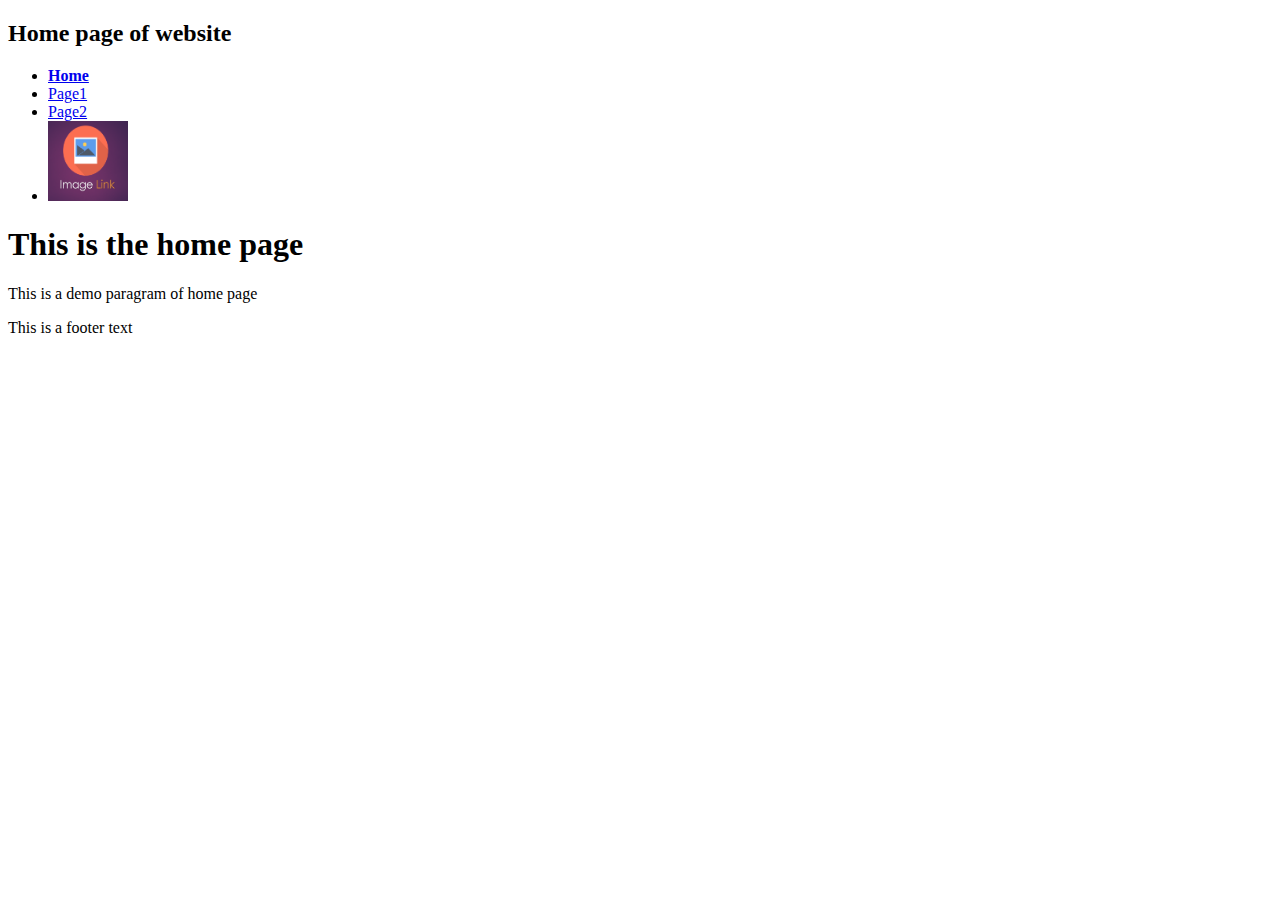
<file: qs2/index.html>
<!DOCTYPE html>
<html lang="en">
<head>
<title>Basic HTML website</title>
<meta charset="utf-8">
<meta name="viewport" content="width=device-width, initial-scale=1">

</head>
<body>


<header>
  <h2>Home page of website</h2>
</header>

<section>
  <nav>
    <ul>
      <li><b><a href="index.html">Home</a></b></li>
      <li><a href="page1.html">Page1</a></li>
      <li><a href="page2.html">Page2</a></li>
      <li><a href="page3.html"><img src="link.PNG" alt ="link iamge" width="80px" height="80px"></a></li>
    </ul>
  </nav>
  
  <article>
    <h1>This is the home page</h1>
    <p>This is a demo paragram of home page</p>
  </article>
</section>

<footer>
  <p>This is a footer text</p>
</footer>

</body>
</html>
</file>
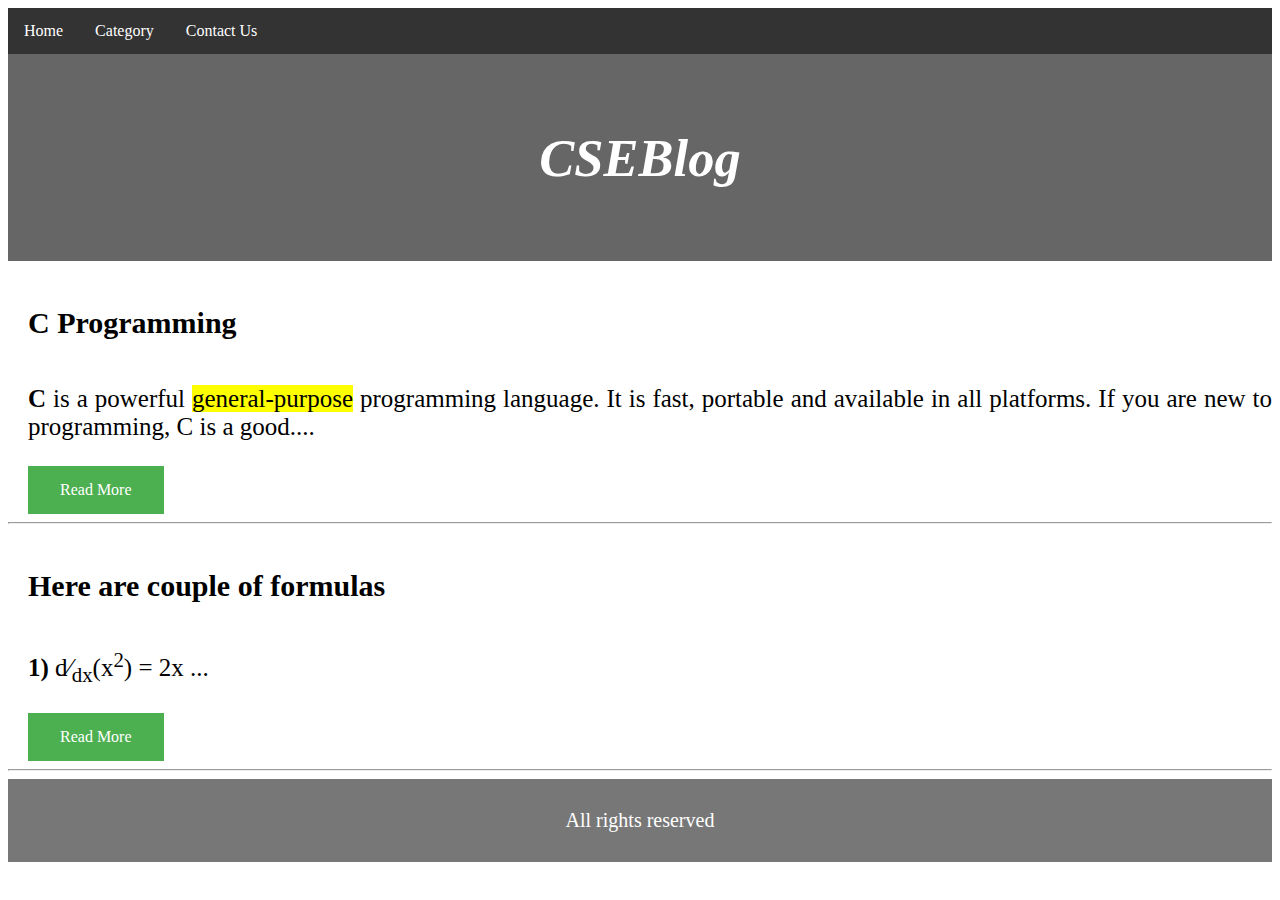
<file: qs4/index.html>
<!DOCTYPE html>
<html>
    <head>
        <title>Basic CSS Dropdown Menu Website</title>
        <link rel="stylesheet" href="style.css">
    </head>
    <body>

        <ul>
            <li>
                <a href="index.html">Home</a>
            </li>
            <li class="dropdown">
                <a href="javascript:void(0)" class="dropbtn">Category</a>
                <div class="dropdown-content">
                    <a href="programming.html">Programming</a>
                    <a href="database.html">Database</a>
                    <a href="calculus.html">Calculus</a>
                </div>
            </li>
            <li>
                <a href="contact.html">Contact Us</a>
            </li>

        </ul>
        <header>

            <i>
                <h2>CSEBlog</h2>
            </i>
        </header>
        <section>

            <article>
                <h2>C Programming</h2>
                <p>
                    <b>
                        C
                    </b>
                    is a powerful
                    <mark>general-purpose</mark>
                    programming language. It is fast, portable and available in all platforms. If
                    you are new to programming, C is a good....
                </p>
                <a class="button" href="programming.html">Read More</a>
            </article>
            <hr>

            <article>
                <h2>Here are couple of formulas</h2>
                <p>
                    <b>1)</b>
                    d&frasl;<sub>dx</sub>(x<sup>2</sup>) = 2x
                    ...
                </p>
                <a class="button" href="calculus.html">Read More</a>
            </article>
            <hr>
        </section>
        <footer>
            <p>All rights reserved</p>
        </footer>
    </body>
</html>
</file>
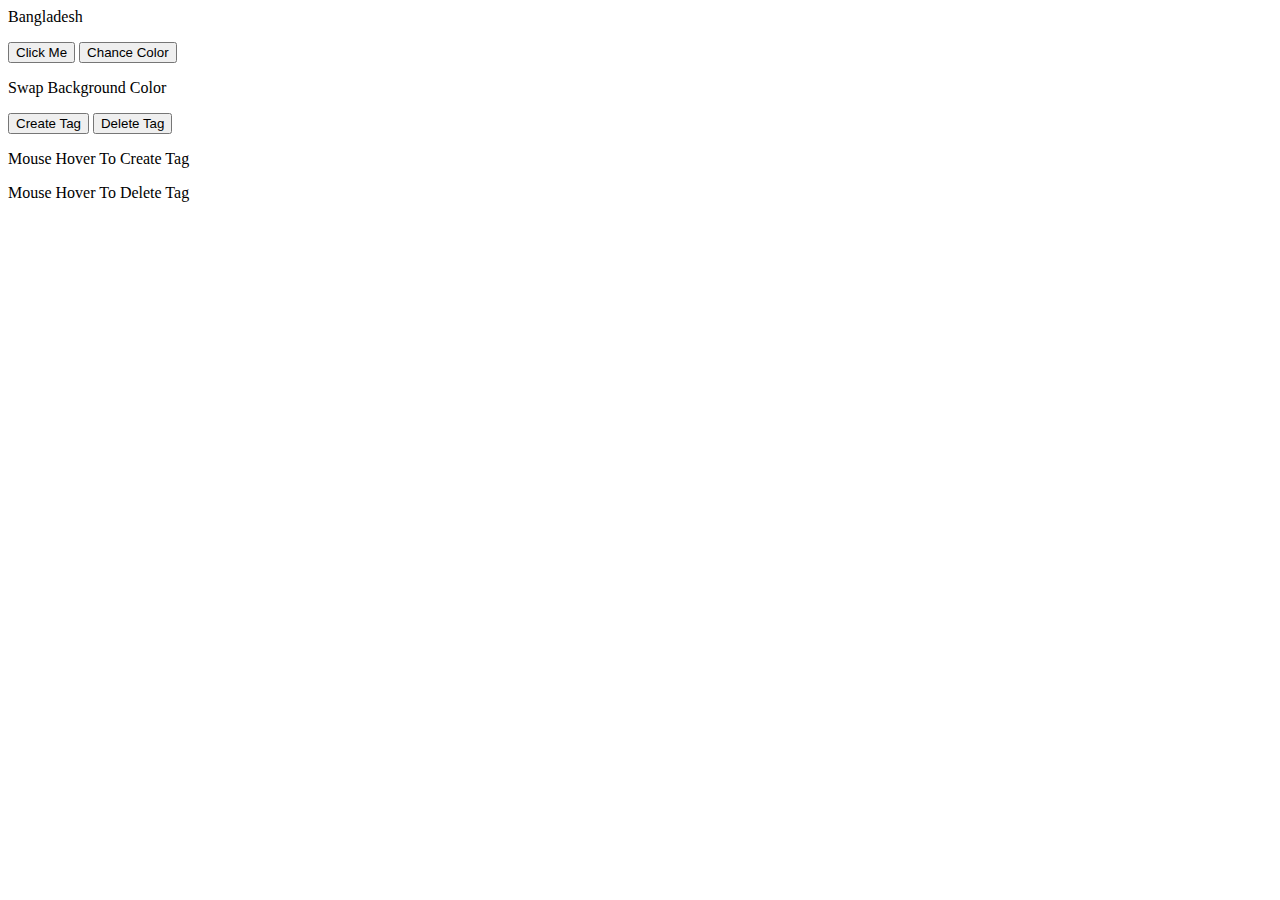
<file: qs8.html>
<!DOCTYPE html>
<html>
<head>
<meta name="viewport" content="width=device-width, initial-scale=1">
<title>Javascript funciton performing events</title>
</head>
<body>

<div id="myDIV">Bangladesh</div>
<p><button onclick="myFunction()">Click Me</button>
<button onclick="changecolor()">Chance Color</button></p>
<p onmouseenter="mouseoverbackground()" onmouseleave="backgroundremove()">Swap Background Color</p>
<button onclick="createtag()">Create Tag</button>
<button onclick="deltetag()">Delete Tag</button>
<p onmouseover="mouseovercreate()">Mouse Hover To Create Tag</p>
<p onmouseover="mouseoverdelete()">Mouse Hover To Delete Tag</p>


<script>
function myFunction() {
  var x = document.getElementById("myDIV");
  if (x.innerHTML === "Bangladesh") {
    x.innerHTML = "Dhaka is the capital!";
  } else {
    x.innerHTML = "Bangladesh";
  }
}

function changecolor(){
document.getElementById("myDIV").style.color = "blue";

}

function createtag(){
  var tag = document.createElement("P");
  tag.innerHTML = "Newly Added";
  tag.id = "para";
  document.body.appendChild(tag);
}
function deltetag(){

  document.getElementById("para").remove();
 
}

function mouseoverbackground(){

	document.body.style.backgroundColor = "red";

}
function backgroundremove(){
	document.body.style.backgroundColor = "";
}
function mouseovercreate(){

   var tag = document.createElement("H2");
   tag.innerHTML = "Newly Added Header";
   tag.id = "header";
   document.body.appendChild(tag);
 
}
function mouseoverdelete(){

  document.getElementById("header").remove();
 
}
</script>

</body>
</html>
</file>
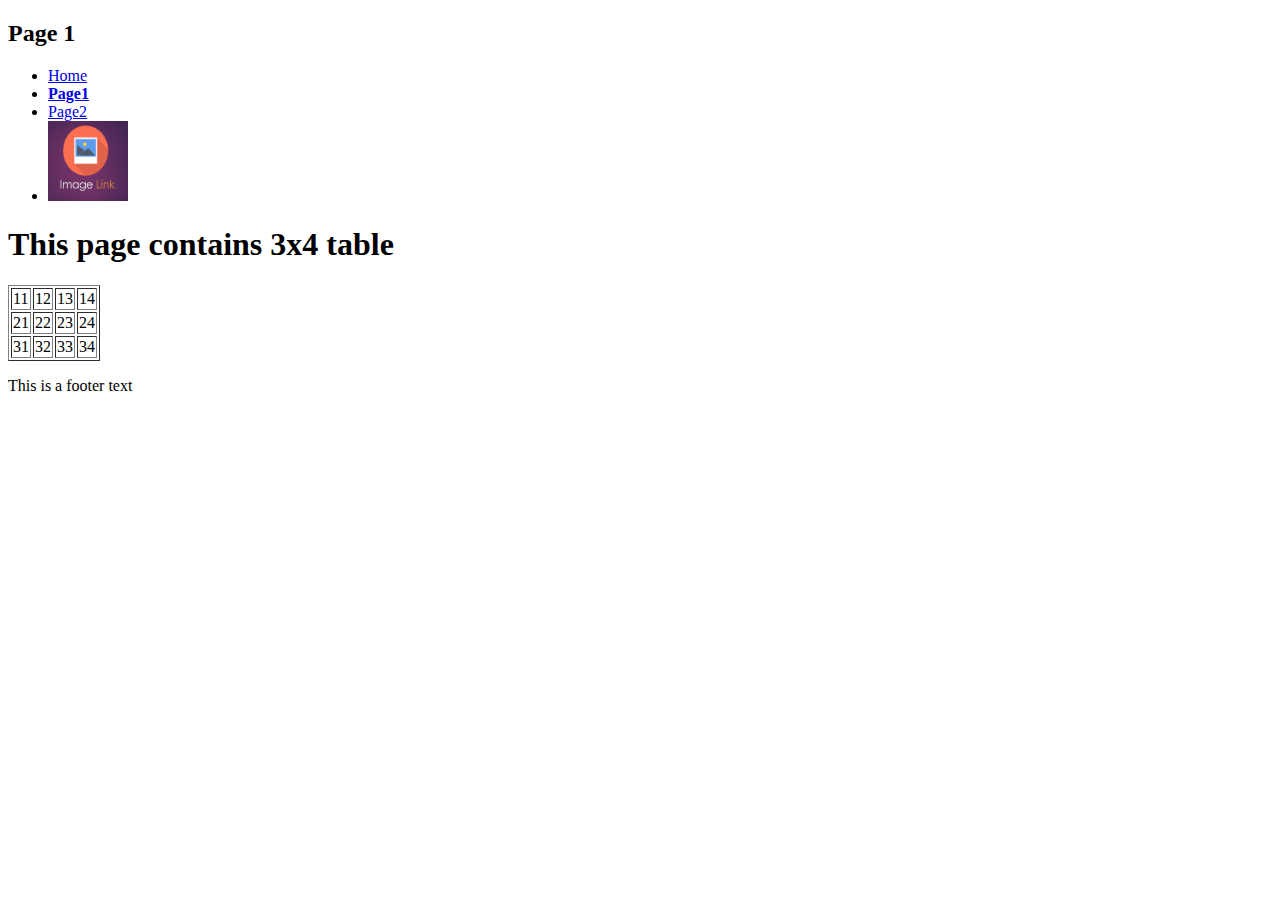
<file: qs2/page1.html>
<!DOCTYPE html>
<html lang="en">
<head>
<title>Page One Containing a 3x4 table</title>
<meta charset="utf-8">
<meta name="viewport" content="width=device-width, initial-scale=1">

</head>
<body>


<header>
  <h2>Page 1</h2>
</header>

<section>
  <nav>
    <ul>
      <li><a href="index.html">Home</a></li>
      <li><b><a href="page1.html">Page1</a></b></li>
      <li><a href="page2.html">Page2</a></li>
      <li><a href="page3.html"><img src="link.PNG" width="80px" height="80px"></a></li>
    </ul>
  </nav>
  
  <article>
   <h1>This page contains 3x4 table</h1>
    <table border="1">
  
      
        <tr>
          <td>11</td>
          <td>12</td>
          <td>13</td>
          <td>14</td>
        </tr>
        <tr>
          <td>21</td>
          <td>22</td>
          <td>23</td>
          <td>24</td>
        </tr>
        <tr>
          <td>31</td>
          <td>32</td>
          <td>33</td>
          <td>34</td>
        </tr>
     

    </table>
  </article>
</section>

<footer>
  <p>This is a footer text</p>
</footer>

</body>
</html>
</file>
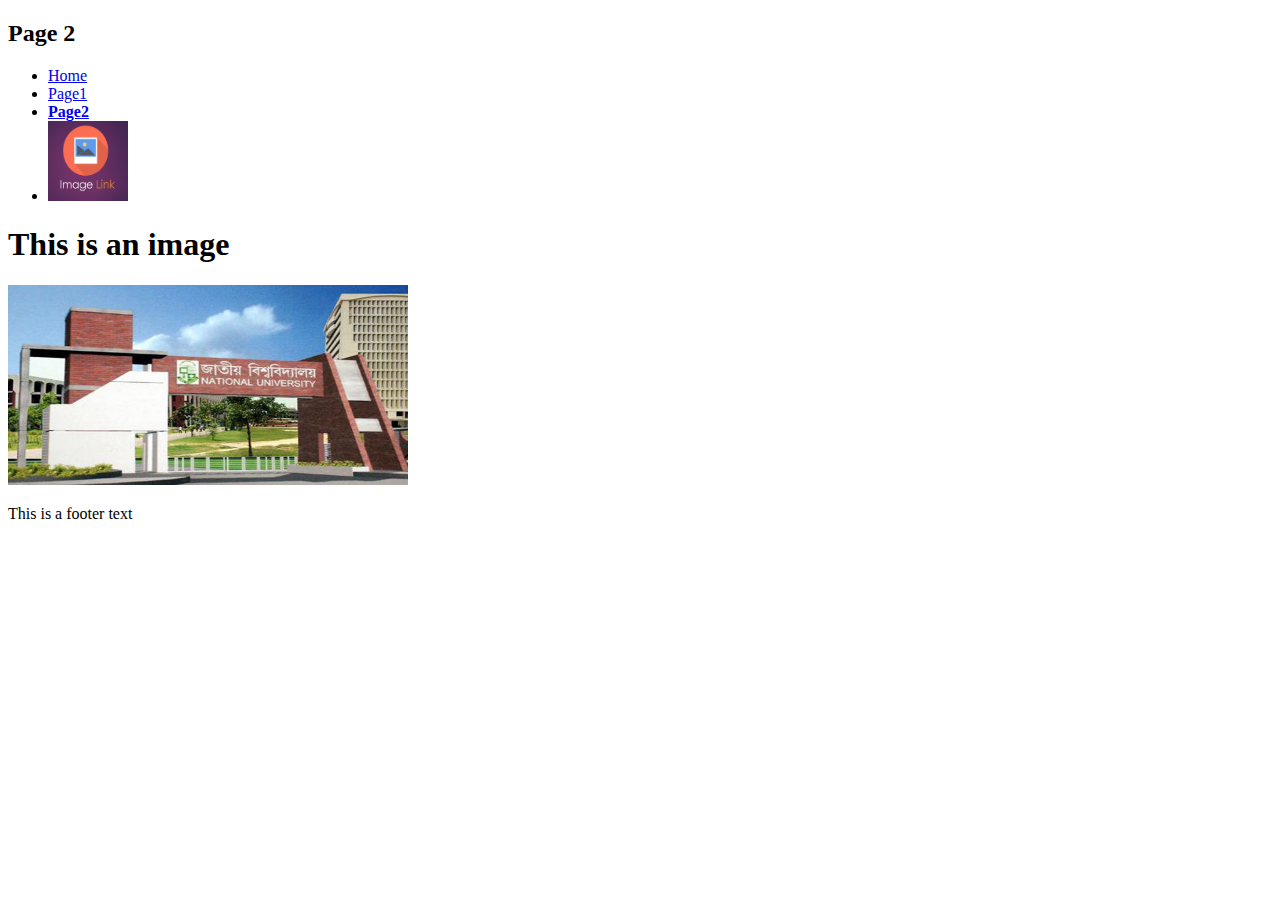
<file: qs2/page2.html>
<!DOCTYPE html>
<html lang="en">
<head>
<title>Page Two Containing an image</title>
<meta charset="utf-8">
<meta name="viewport" content="width=device-width, initial-scale=1">

</head>
<body>


<header>
  <h2>Page 2</h2>
</header>

<section>
  <nav>
    <ul>
      <li><a href="index.html">Home</a></li>
      <li><a href="page1.html">Page1</a></li>
      <li><b><a href="page2.html">Page2</a></b></li>
      <li><a href="page3.html"><img src="link.PNG" width="80px" height="80px"></a></li>
    </ul>
  </nav>
  
  <article>
    <h1>This is an image</h1>
    <img src="nu.jpg" width="400px" height="200px">
  </article>
</section>

<footer>
  <p>This is a footer text</p>
</footer>

</body>
</html>
</file>
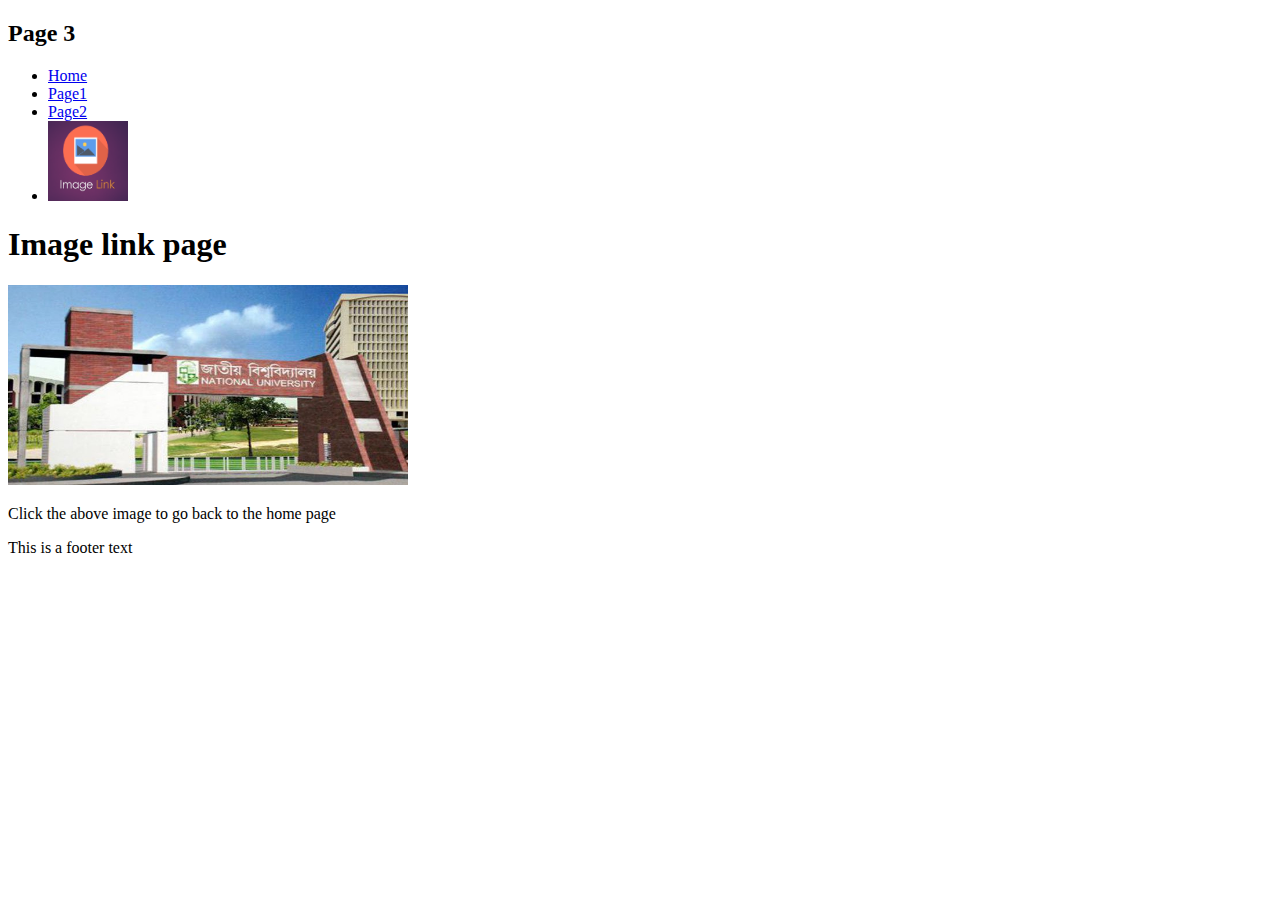
<file: qs2/page3.html>
<!DOCTYPE html>
<html lang="en">
<head>
<title>Page Three Containing an image link</title>
<meta charset="utf-8">
<meta name="viewport" content="width=device-width, initial-scale=1">

</head>
<body>


<header>
  <h2>Page 3</h2>
</header>

<section>
  <nav>
    <ul>
      <li><a href="index.html">Home</a></li>
      <li><a href="page1.html">Page1</a></li>
      <li><a href="page2.html">Page2</a></li>
      <li><b><a href="page3.html"><img src="link.PNG" width="80px" height="80px"></a></b></li>
    </ul>
  </nav>
  
  <article>
    <h1>Image link page</h1>
    <a href="index.html"><img src="nu.jpg" width="400px" height="200px"></a>
    <p>Click the above image to go back to the home page</p>
  </article>
</section>

<footer>
  <p>This is a footer text</p>
</footer>

</body>
</html>
</file>
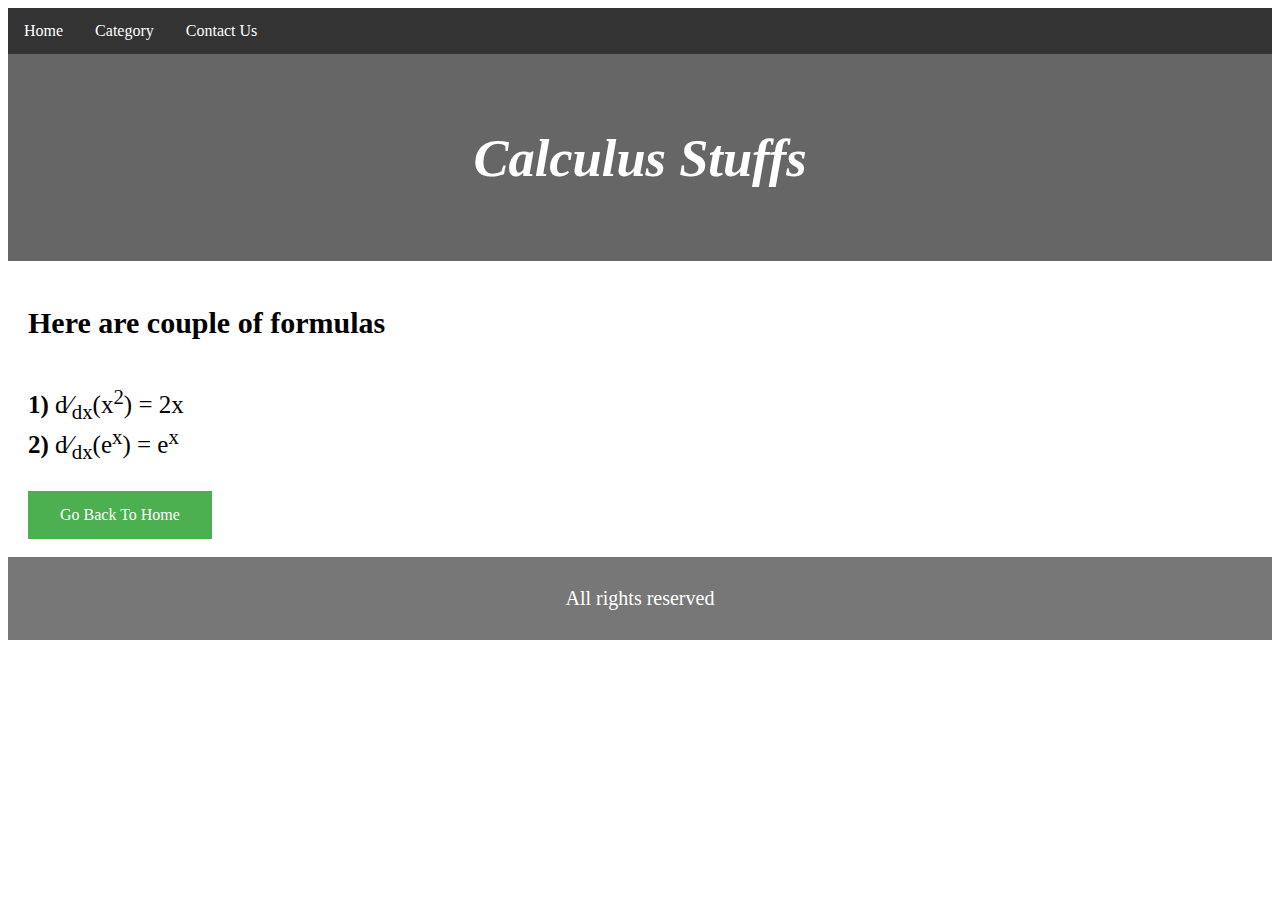
<file: qs4/calculus.html>
<!DOCTYPE html>
<html>
    <head>
            <title>Basic CSS Dropdown Menu Website</title>
            <link rel="stylesheet" href="style.css">
    </head>
    <body>

        <ul>
            <li>
                <a href="index.html">Home</a>
            </li>
            <li class="dropdown">
                <a href="javascript:void(0)" class="dropbtn">Category</a>
                <div class="dropdown-content">
                    <a href="programming.html">Programming</a>
                    <a href="database.html">Database</a>
                    <a href="calculus.html">Calculus</a>
                </div>
            </li>
            <li>
                <a href="contact.html">Contact Us</a>
            </li>

        </ul>
        <header>

            <i>
                <h2>Calculus Stuffs</h2>
            </i>
        </header>
        <section>

            <article>
                <h2>Here are couple of formulas</h2>
                <p>
                    <b>1)</b>
                    d&frasl;<sub>dx</sub>(x<sup>2</sup>) = 2x
                    <br>
                    <b>2)</b>
                    d&frasl;<sub>dx</sub>(e<sup>x</sup>) = e<sup>x</sup>
                </p>
                <a class="button" href="index.html">Go Back To Home</a>
            </article>
            <br>

        </section>
        <footer>
                <p>All rights reserved</p>
        </footer>
    </body>
</html>
</file>
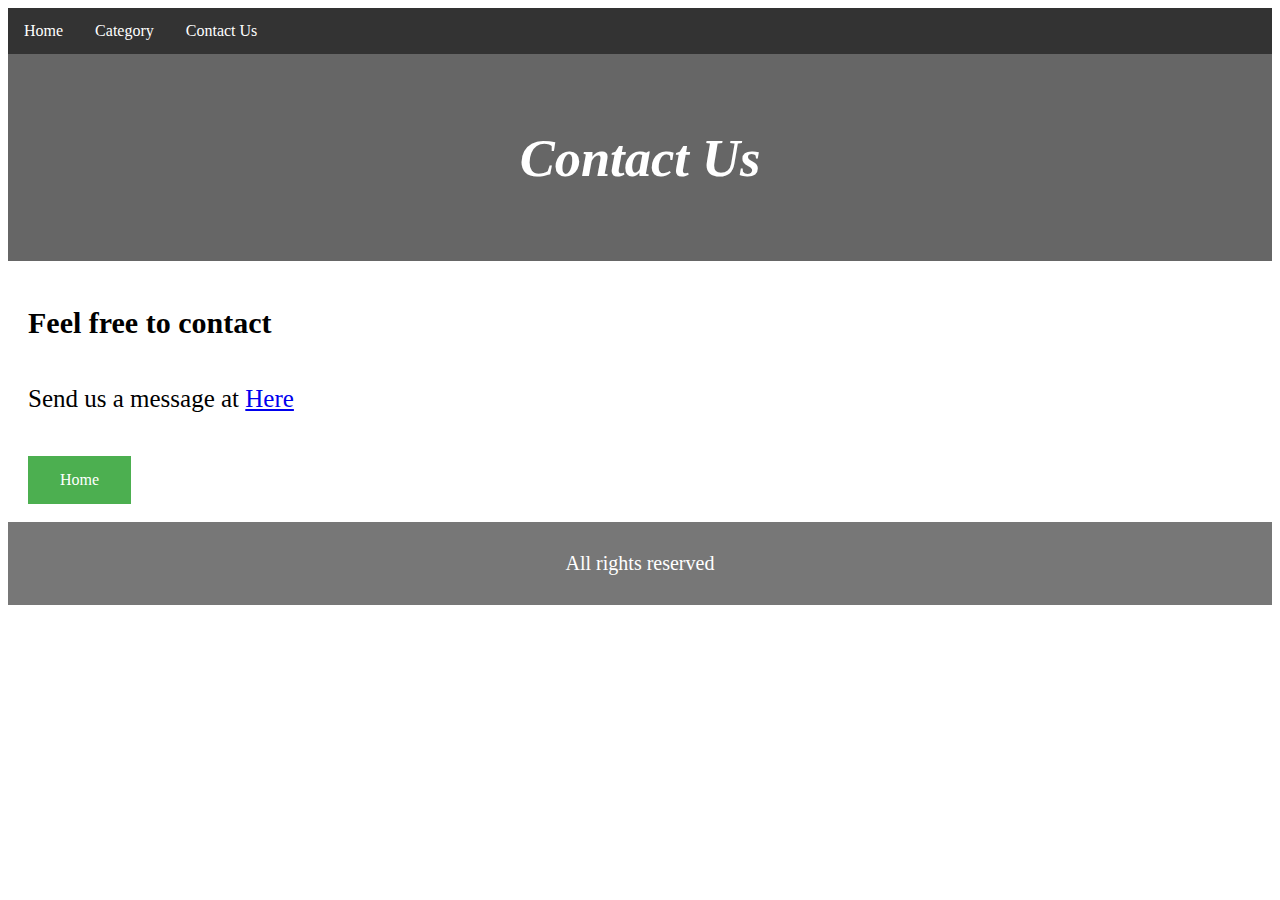
<file: qs4/contact.html>
<!DOCTYPE html>
<html>
    <head>
            <title>Basic CSS Dropdown Menu Website</title>
            <link rel="stylesheet" href="style.css">
    </head>
    <body>

        <ul>
            <li>
                <a href="index.html">Home</a>
            </li>
            <li class="dropdown">
                <a href="javascript:void(0)" class="dropbtn">Category</a>
                <div class="dropdown-content">
                    <a href="programming.html">Programming</a>
                    <a href="database.html">Database</a>
                    <a href="calculus.html">Calculus</a>
                </div>
            </li>
            <li>
                <a href="contact.html">Contact Us</a>
            </li>

        </ul>
        <header>

            <i>
                <h2>Contact Us</h2>
            </i>
        </header>
        <section>

            <article>
                <h2>Feel free to contact</h2>
                <p>Send us a message at
                    <a href="mailto: abc@xyz.com">Here</a>
                </p>

                <br>
                <a class="button" href="index.html">Home</a>
            </article>
            <br>

        </section>
        <footer>
                <p>All rights reserved</p>
        </footer>
    </body>
</html>
</file>
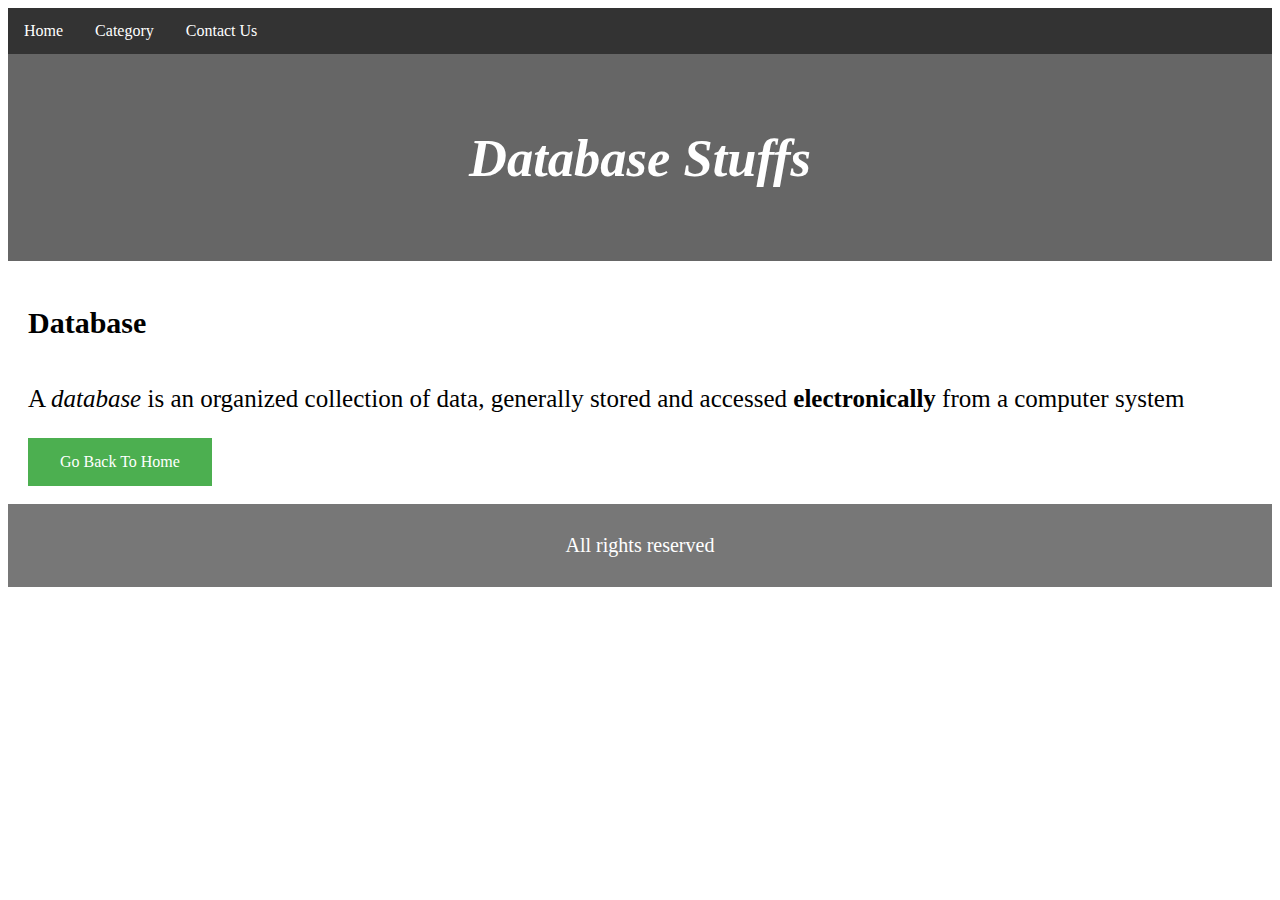
<file: qs4/database.html>
<!DOCTYPE html>
<html>
    <head>
            <title>Basic CSS Dropdown Menu Website</title>
            <link rel="stylesheet" href="style.css">
    </head>
    <body>
        <ul>
            <li>
                <a href="index.html">Home</a>
            </li>
            <li class="dropdown">
                <a href="javascript:void(0)" class="dropbtn">Category</a>
                <div class="dropdown-content">
                    <a href="programming.html">Programming</a>
                    <a href="database.html">Database</a>
                    <a href="calculus.html">Calculus</a>
                </div>
            </li>
            <li>
                <a href="contact.html">Contact Us</a>
            </li>

        </ul>
        <header>

            <i>
                <h2>Database Stuffs</h2>
            </i>
        </header>
        <section>

            <article>
                <h2>Database</h2>
                <p>
                    A
                    <i>
                        database</i>
                    is an organized collection of data, generally stored and accessed
                    <strong>electronically</strong>
                    from a computer system
                </p>
                <a class="button" href="index.html">Go Back To Home</a>
            </article>
            <br>

        </section>
        <footer>
                <p>All rights reserved</p>
        </footer>
    </body>
</html>
</file>
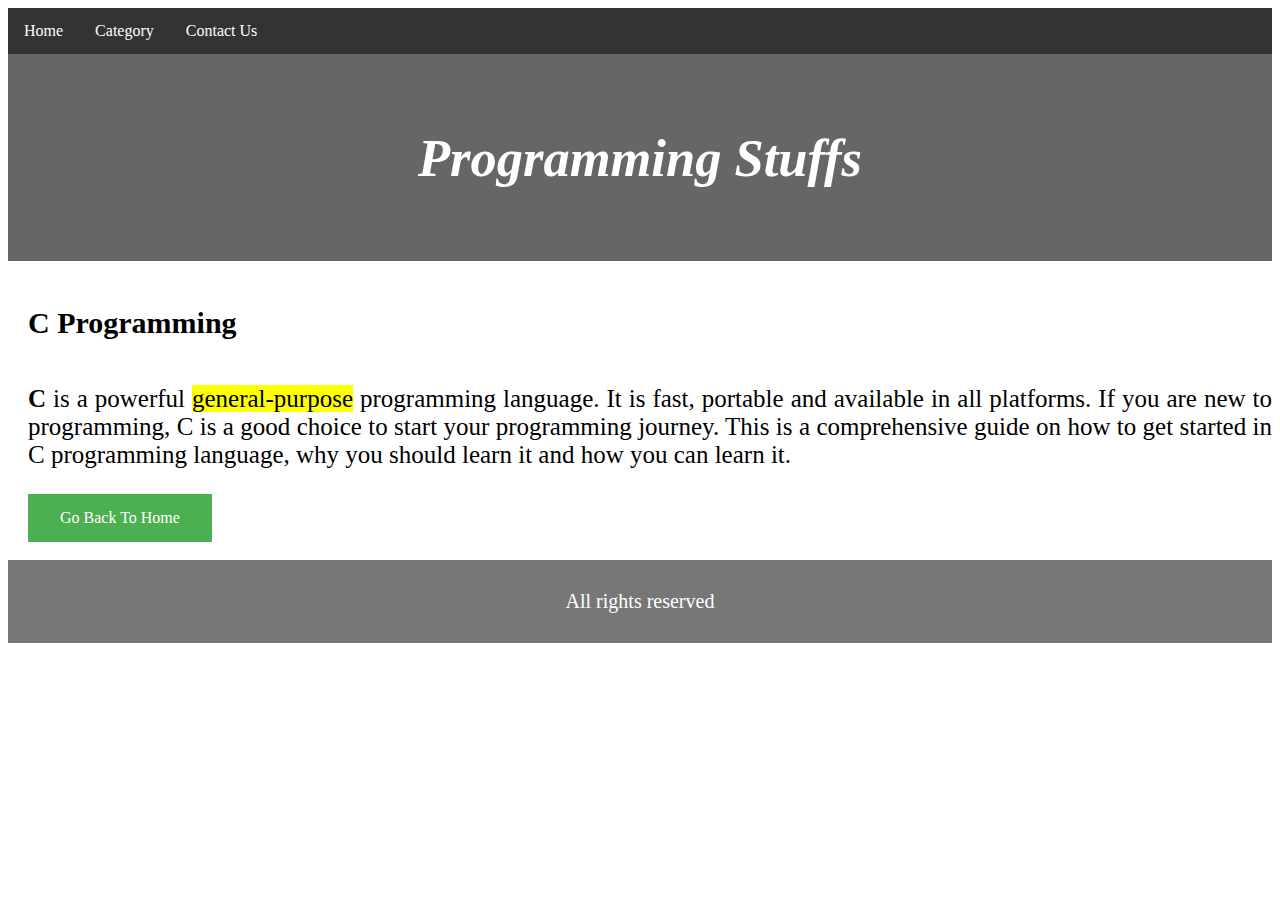
<file: qs4/programming.html>
<!DOCTYPE html>
<html>
    <head>
            <title>Basic CSS Dropdown Menu Website</title>
            <link rel="stylesheet" href="style.css">
    </head>
    <body>

        <ul>
            <li>
                <a href="index.html">Home</a>
            </li>
            <li class="dropdown">
                <a href="javascript:void(0)" class="dropbtn">Category</a>
                <div class="dropdown-content">
                    <a href="programming.html">Programming</a>
                    <a href="database.html">Database</a>
                    <a href="calculus.html">Calculus</a>
                </div>
            </li>
            <li>
                <a href="contact.html">Contact Us</a>
            </li>

        </ul>
        <header>

            <i>
                <h2>Programming Stuffs</h2>
            </i>
        </header>
        <section>

            <article>
                <h2>C Programming</h2>
                <p>
                    <b>
                        C
                    </b>
                    is a powerful
                    <mark>general-purpose</mark>
                    programming language. It is fast, portable and available in all platforms. If
                    you are new to programming, C is a good choice to start your programming
                    journey. This is a comprehensive guide on how to get started in C programming
                    language, why you should learn it and how you can learn it.
                </p>
                <a class="button" href="index.html">Go Back To Home</a>
            </article>
            <br>

        </section>
        <footer>
                <p>All rights reserved</p>
        </footer>
    </body>
</html>
</file>
<file: qs4/style.css>
header {
    background-color: #666;
    padding: 30px;
    text-align: center;
    font-size: 35px;
    color: white;
}

article h2 {
    padding: 20px;
    text-align: justify;
    font-size: 30px;

}
article p {
    padding-left: 20px;
    text-align: justify;
    font-size: 25px;

}
.button {
    margin-left: 20px;
    background-color: #4CAF50;
    /* Green */
    border: none;
    color: white;
    padding: 15px 32px;
    text-align: center;
    text-decoration: none;
    display: inline-block;
    font-size: 16px;

    cursor: pointer;
}

.button:hover {
    margin-left: 22px;
    background-color: rgb(180, 51, 12);
    /* Green */

}
ul {
    list-style-type: none;
    margin: 0;
    padding: 0;
    overflow: hidden;
    background-color: #333;
}

li {
    float: left;
}

.dropbtn,
li a {
    display: inline-block;
    color: white;
    text-align: center;
    padding: 14px 16px;
    text-decoration: none;
}

.dropdown:hover .dropbtn,
li a:hover {
    background-color: red;
}

li.dropdown {
    display: inline-block;
}

.dropdown-content {
    display: none;
    position: absolute;
    background-color: #f9f9f9;
    min-width: 160px;
    box-shadow: 0 8px 16px 0 rgba(0,0,0,0.2);
    z-index: 1;
}

.dropdown-content a {
    color: black;
    padding: 12px 16px;
    text-decoration: none;
    display: block;
    text-align: left;
}

.dropdown-content a:hover {
    background-color: #2b8345;
    color: #fff;
}

.dropdown:hover .dropdown-content {
    display: block;
}

footer {
    background-color: #777;
    padding: 10px;
    text-align: center;
    color: white;
    font-size: 20px;
}
</file>
